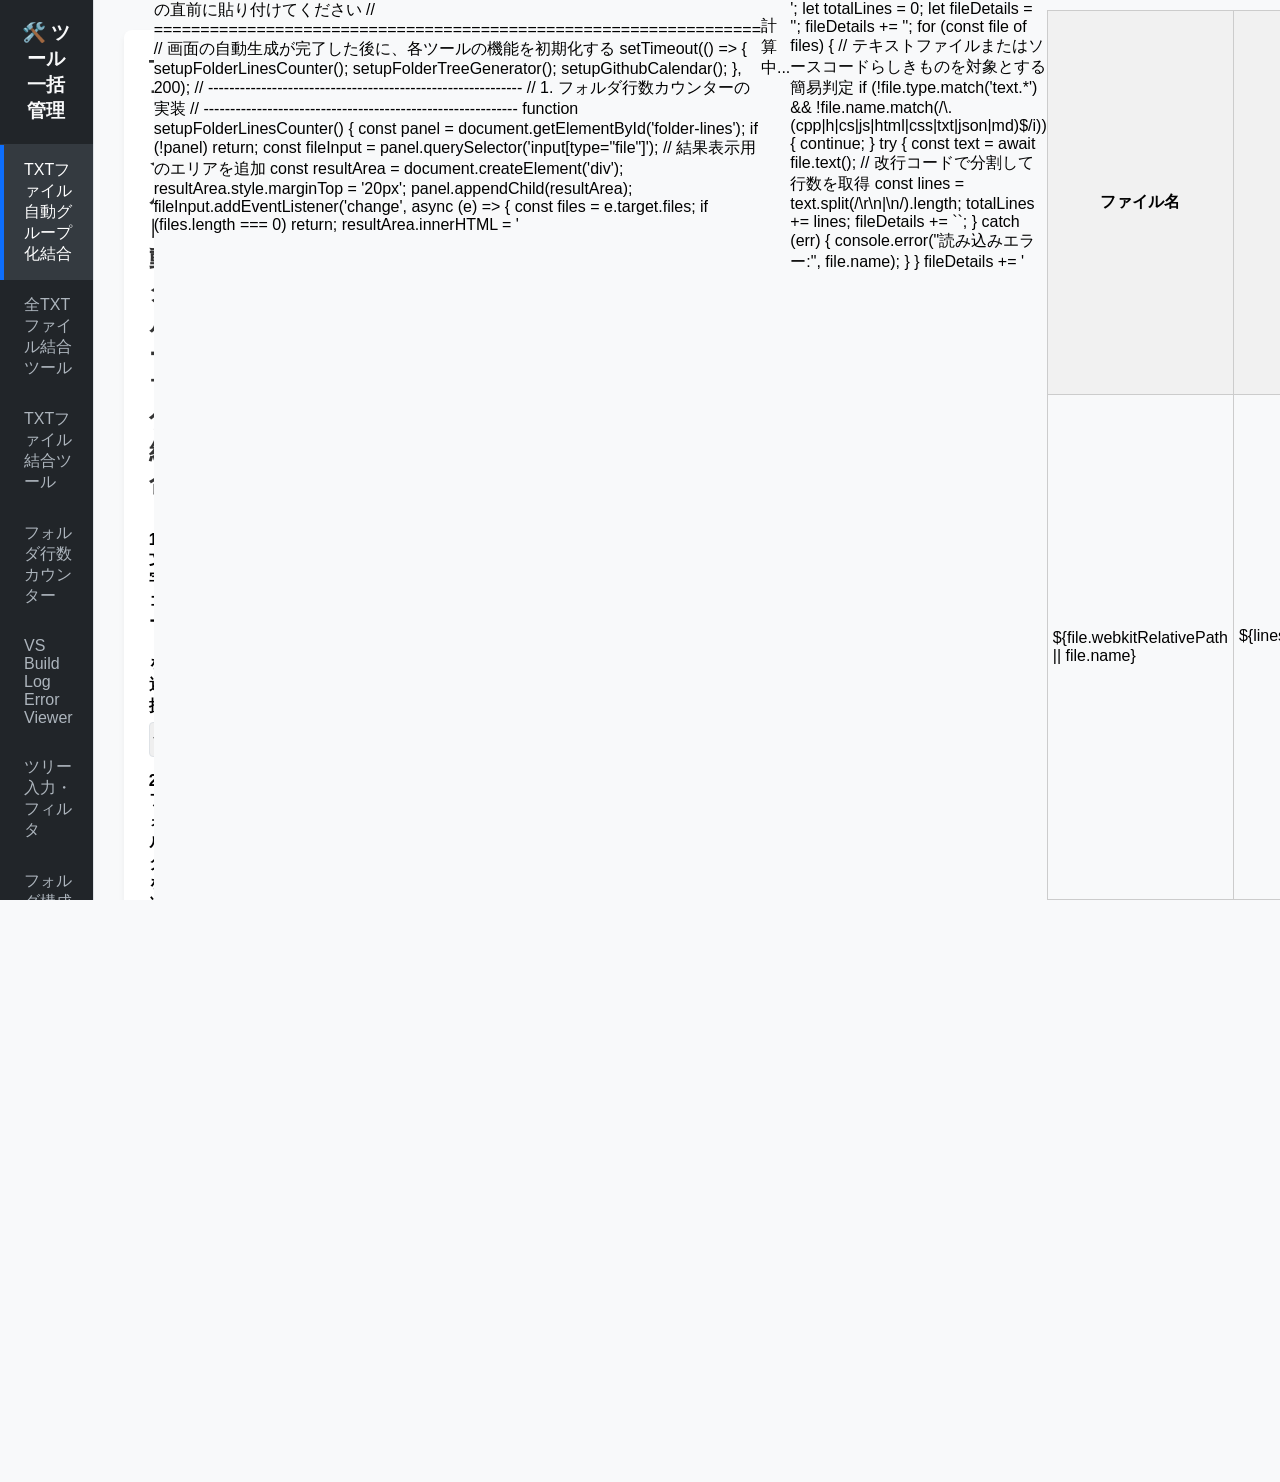
<file: HtmlTools.html>
<!DOCTYPE html>
<html lang="ja">
<head>
    <meta charset="UTF-8">
    <meta name="viewport" content="width=device-width, initial-scale=1.0">
    <title>Webツール一括管理システム（拡張版）</title>
    <style>
        :root {
            --bg-color: #f8f9fa;
            --sidebar-bg: #212529;
            --sidebar-color: #f8f9fa;
            --primary-color: #0d6efd;
            --border-color: #dee2e6;
        }
        body {
            font-family: 'Helvetica Neue', Arial, 'Hiragino Kaku Gothic ProN', 'Hiragino Sans', Meiryo, sans-serif;
            margin: 0;
            display: flex;
            height: 100vh;
            background-color: var(--bg-color);
        }
        /* サイドバー */
        .sidebar {
            width: 280px;
            background-color: var(--sidebar-bg);
            color: var(--sidebar-color);
            display: flex;
            flex-direction: column;
            border-right: 1px solid var(--border-color);
        }
        .sidebar-header {
            padding: 20px;
            font-size: 1.2rem;
            font-weight: bold;
            border-bottom: 1px solid #343a40;
            text-align: center;
        }
        .sidebar-menu {
            list-style: none;
            padding: 0;
            margin: 0;
            overflow-y: auto;
            flex-grow: 1;
        }
        .sidebar-menu li a {
            display: block;
            padding: 15px 20px;
            color: #adb5bd;
            text-decoration: none;
            transition: all 0.2s;
            cursor: pointer;
            border-left: 4px solid transparent;
        }
        .sidebar-menu li a:hover, .sidebar-menu li.active a {
            color: #fff;
            background-color: #343a40;
            border-left-color: var(--primary-color);
        }
        /* メインコンテンツエリア */
        .main-content {
            flex-grow: 1;
            padding: 30px;
            overflow-y: auto;
        }
        .tool-panel {
            display: none;
            background: #fff;
            padding: 25px;
            border-radius: 8px;
            box-shadow: 0 4px 6px rgba(0,0,0,0.05);
        }
        .tool-panel.active {
            display: block;
        }
        h2 {
            margin-top: 0;
            margin-bottom: 20px;
            border-bottom: 2px solid var(--primary-color);
            padding-bottom: 10px;
            color: #333;
        }
        /* 各ツール共通の汎用スタイル */
        .form-group { margin-bottom: 15px; }
        label { display: block; margin-bottom: 5px; font-weight: bold; }
        select, input[type="text"], textarea { width: 100%; padding: 8px; border: 1px solid var(--border-color); border-radius: 4px; box-sizing: border-box; }
        button { background-color: var(--primary-color); color: white; border: none; padding: 10px 15px; border-radius: 4px; cursor: pointer; font-weight: bold; }
        button:hover { opacity: 0.9; }
        .btn-secondary { background-color: #6c757d; }
        .badge-list { display: flex; gap: 10px; margin-top: 5px; }
        .badge { background: #e9ecef; padding: 5px 10px; border-radius: 20px; font-size: 0.85rem; }
        .tree-output { background: #2b2b2b; color: #a9b7c6; font-family: monospace; padding: 15px; border-radius: 4px; white-space: pre-wrap; margin-top: 10px; }
    </style>
</head>
<body>

    <div class="sidebar">
        <div class="sidebar-header">🛠️ ツール一括管理</div>
        <ul class="sidebar-menu" id="sidebarMenu"></ul>
    </div>

    <div class="main-content" id="mainContent"></div>

    <script>
        /******************************************************************
         * 【設定エリア】新しいHTML（ツール）を追加したい時は、
         * 以下の「toolList」配列の末尾に要素をコピペで追加するだけです！
         ******************************************************************/
        const toolList = [
            {
                id: "txt-group",
                title: "TXTファイル自動グループ化結合",
                html: `
                    <div class="form-group">
                        <label>1. 文字コードを選択</label>
                        <select><option>UTF-8</option><option>Shift-JIS (CP932)</option></select>
                    </div>
                    <div class="form-group">
                        <label>2. フォルダを選択</label>
                        <input type="file" webkitdirectory directory multiple>
                    </div>
                    <button>すべてのグループをZIPでDL</button>
                `
            },
            {
                id: "txt-all",
                title: "全TXTファイル結合ツール",
                html: `
                    <p style="color:#666;">選択したフォルダ内のすべての .txt ファイルを1つにまとめます。</p>
                    <div class="form-group">
                        <label>1. 文字コードを選択</label>
                        <select><option>UTF-8</option><option>Shift-JIS (CP932)</option></select>
                    </div>
                    <div class="form-group">
                        <label>2. フォルダを選択</label>
                        <input type="file" webkitdirectory directory multiple>
                    </div>
                    <button>結合してダウンロード</button>
                `
            },
            {
                id: "txt-comb",
                title: "TXTファイル結合ツール",
                html: `
                    <div class="form-group">
                        <label>1. 文字コードを選択</label>
                        <select>
                            <option>UTF-8</option><option>Shift-JIS (CP932)</option><option>EUC-JP</option>
                            <option>ISO-2022-JP (JIS)</option><option>UTF-16 (LE)</option><option>UTF-16 (BE)</option>
                        </select>
                    </div>
                    <div class="form-group">
                        <label>2. フォルダを選択</label>
                        <input type="file" webkitdirectory directory multiple>
                    </div>
                    <button>結合済みファイルをZIPでダウンロード</button>
                `
            },
            {
                id: "folder-lines",
                title: "フォルダ行数カウンター",
                html: `
                    <div class="form-group">
                        <label>フォルダを選択</label>
                        <input type="file" webkitdirectory directory multiple>
                    </div>
                `
            },
            {
                id: "vs-error",
                title: "VS Build Log Error Viewer",
                html: `
                    <div class="form-group">
                        <label>表示モード</label>
                        <select>
                            <option>見え方1（全エラー行）</option><option>見え方2（ファイルのみ）</option>
                            <option>見え方3（ファイル＋エラー集約）</option><option>見え方4（エラーコード一覧）</option>
                        </select>
                    </div>
                    <div class="form-group"><label><input type="checkbox" checked> Warning表示</label></div>
                    <fieldset style="border:1px solid var(--border-color); padding:15px; margin-bottom:15px; border-radius:4px;">
                        <legend>▼ 絞り込みフィルター（空欄＝すべて対象）</legend>
                        <div class="form-group"><label>拡張子（例: .cpp,.h）</label><input type="text" placeholder=".cpp,.h"></div>
                        <div class="form-group"><label>ファイル名（部分一致）</label><input type="text"></div>
                        <div class="form-group"><label>エラーコード</label><input type="text"></div>
                        <div class="form-group">
                            <label>エラー種別</label>
                            <select><option>error + warning</option><option>error のみ</option><option>warning のみ</option></select>
                        </div>
                    </fieldset>
                    <fieldset style="border:1px solid var(--border-color); padding:15px; margin-bottom:15px; border-radius:4px;">
                        <legend>▼ 除外ファイル設定</legend>
                        <div class="form-group"><label>モード: <input type="radio" name="ex-mode" checked> テキスト入力 &nbsp; <input type="radio" name="ex-mode"> チェックボックス</label></div>
                        <div class="form-group">
                            <label>除外するファイル名（部分一致）— カンマ区切りで複数指定可</label>
                            <input type="text" style="width:calc(100% - 90px); display:inline-block;"> <button type="button" style="width:80px;">追加</button>
                        </div>
                        <button type="button" class="btn-secondary" style="margin-bottom:15px;">除外リストをクリア</button>
                        <p><strong>描画後に表示されたファイルから除外するものを選択</strong></p>
                        <div style="margin-bottom:10px;">
                            <button type="button" class="btn-secondary">選択したファイルを除外に追加</button>
                            <button type="button" class="btn-secondary">全選択</button><button type="button" class="btn-secondary">全解除</button>
                        </div>
                    </fieldset>
                    <div style="margin-bottom:20px;"><button type="button" style="font-size:1.2rem; padding:10px 30px;">描画</button></div>
                    <div class="badge-list"><span class="badge">Error : 0</span><span class="badge">Warning : 0</span><span class="badge">File : 0</span></div>
                    <div style="margin-top:15px; padding:20px; border:1px dashed #ccc; text-align:center; color:#999;">（描画ボタンを押してください）</div>
                `
            },
            {
                id: "tree-viewer",
                title: "ツリー入力・フィルタ",
                html: `
                    <h3>[見出し] ツリー入力</h3>
                    <div class="form-group"><textarea rows="5" placeholder="ここにツリーテキストを入力するか、ファイルを読み込んでください..."></textarea></div>
                    <button type="button">読み込み ▸ 反映</button>
                    <h3 style="margin-top:20px;">[見出し] フィルタ</h3>
                    <button type="button" class="btn-secondary">＋ フィルタ追加</button>
                    <p style="font-size:0.9rem; color:#666; margin-top:5px;">除外どうし / 抽出どうし = <strong>OR</strong><br>除外グループ と 抽出グループ = <strong>AND</strong></p>
                    <h3 style="margin-top:20px;">[見出し] 結果ツリー</h3>
                    <div class="form-group"><label><input type="checkbox"> フォルダのみ表示</label></div>
                    <div class="tree-output">🌲 結果ツリーがここに表示されます</div>
                `
            },
            {
                id: "folder-tree",
                title: "フォルダ構成 ASCIIツリー",
                html: `
                    <div class="form-group" style="display: flex; justify-content: space-between; align-items: center;">
                        <span>出力先: <code>output / tree.txt</code></span>
                        <button type="button" class="btn-secondary" onclick="alert('コピーしました')">📋 コピー</button>
                    </div>
                    <div class="form-group">
                        <label>フォルダを選択してください：</label>
                        <input type="file" webkitdirectory directory multiple>
                    </div>
                    <div class="tree-output">🌲 フォルダを選択するとASCIIツリーが表示されます</div>
                `
            },
            {
                id: "github-history",
                title: "Github変更履歴View",
                html: `
                    <button type="button" style="margin-bottom:20px;">カレンダー生成</button>
                    <div>
                        <p>コミット数レジェンド:</p>
                        <span style="display:inline-block; width:15px; height:15px; background:#ebedf0; border:1px solid #ccc; vertical-align:middle;"></span> 0
                        <span style="display:inline-block; width:15px; height:15px; background:#9be9a8; vertical-align:middle; margin-left:10px;"></span> 1
                        <span style="display:inline-block; width:15px; height:15px; background:#40c463; vertical-align:middle; margin-left:10px;"></span> 2
                        <span style="display:inline-block; width:15px; height:15px; background:#216e39; vertical-align:middle; margin-left:10px;"></span> 3+
                    </div>
                    <div id="calendar-grid" style="margin-top:20px; display:flex; gap:2px; flex-wrap:wrap;"></div>
                `
            }
            /* ★新しいHTML（ツール）を追加したい時は、ここに以下のように追加するだけです！
               ,
               {
                   id: "my-new-tool",
                   title: "マイ新しいツール",
                   html: `
                       <p>ここに新しいHTMLソースコードをそのまま貼り付けます</p>
                       <button>実行</button>
                   `
               }
            */
        ];

        // --- システム自動生成・管理ロジック ---
        const sidebarMenu = document.getElementById("sidebarMenu");
        const mainContent = document.getElementById("mainContent");

        // リストを元に画面とメニューを自動組み上げ
        toolList.forEach((tool, index) => {
            // 1. サイドバーメニューの生成
            const li = document.createElement("li");
            li.id = `menu-${tool.id}`;
            if (index === 0) li.classList.add("active");
            li.innerHTML = `<a>${tool.title}</a>`;
            li.addEventListener("click", () => switchTab(tool.id));
            sidebarMenu.appendChild(li);

            // 2. メインパネル（画面）の生成
            const panel = document.createElement("div");
            panel.id = tool.id;
            panel.className = `tool-panel ${index === 0 ? 'active' : ''}`;
            panel.innerHTML = `<h2>${tool.title}</h2>${tool.html}`;
            mainContent.appendChild(panel);
        });

        // タブ切り替え関数
        function switchTab(tabId) {
            // すべてのパネルとメニューをリセット
            document.querySelectorAll('.tool-panel').forEach(p => p.classList.remove('active'));
            document.querySelectorAll('.sidebar-menu li').forEach(m => m.classList.remove('active'));

            // 対象をアクティブ化
            document.getElementById(tabId).classList.add('active');
            document.getElementById(`menu-${tabId}`).classList.add('active');
        }

    	// =================================================================
        // 【追加分】以下のコードを index.html の </script> の直前に貼り付けてください
        // =================================================================

        // 画面の自動生成が完了した後に、各ツールの機能を初期化する
        setTimeout(() => {
            setupFolderLinesCounter();
            setupFolderTreeGenerator();
            setupGithubCalendar();
        }, 200);

        // -----------------------------------------------------------
        // 1. フォルダ行数カウンターの実装
        // -----------------------------------------------------------
        function setupFolderLinesCounter() {
            const panel = document.getElementById('folder-lines');
            if (!panel) return;

            const fileInput = panel.querySelector('input[type="file"]');
            
            // 結果表示用のエリアを追加
            const resultArea = document.createElement('div');
            resultArea.style.marginTop = '20px';
            panel.appendChild(resultArea);

            fileInput.addEventListener('change', async (e) => {
                const files = e.target.files;
                if (files.length === 0) return;

                resultArea.innerHTML = '<p>計算中...</p>';
                let totalLines = 0;
                let fileDetails = '<table style="width:100%; border-collapse:collapse; margin-top:10px;">';
                fileDetails += '<tr style="background:#f1f1f1;"><th style="border:1px solid #ccc; padding:8px;">ファイル名</th><th style="border:1px solid #ccc; padding:8px;">行数</th></tr>';

                for (const file of files) {
                    // テキストファイルまたはソースコードらしきものを対象とする簡易判定
                    if (!file.type.match('text.*') && !file.name.match(/\.(cpp|h|cs|js|html|css|txt|json|md)$/i)) {
                        continue;
                    }
                    try {
                        const text = await file.text();
                        // 改行コードで分割して行数を取得
                        const lines = text.split(/\r\n|\n/).length;
                        totalLines += lines;
                        fileDetails += `<tr><td style="border:1px solid #ccc; padding:5px;">${file.webkitRelativePath || file.name}</td><td style="border:1px solid #ccc; padding:5px; text-align:right;">${lines.toLocaleString()} 行</td></tr>`;
                    } catch (err) {
                        console.error("読み込みエラー:", file.name);
                    }
                }
                
                fileDetails += '</table>';
                resultArea.innerHTML = `<h3 style="color:var(--primary-color);">合計行数: ${totalLines.toLocaleString()} 行</h3>` + fileDetails;
            });
        }

        // -----------------------------------------------------------
        // 2. フォルダ構成 ASCIIツリー生成の実装
        // -----------------------------------------------------------
        function setupFolderTreeGenerator() {
            const panel = document.getElementById('folder-tree');
            if (!panel) return;

            const fileInput = panel.querySelector('input[type="file"]');
            const treeOutput = panel.querySelector('.tree-output');
            
            fileInput.addEventListener('change', (e) => {
                const files = e.target.files;
                if (files.length === 0) return;

                // パス情報から木構造のオブジェクトを作成
                const root = {};
                for (const file of files) {
                    const parts = file.webkitRelativePath.split('/');
                    let current = root;
                    for (let i = 0; i < parts.length; i++) {
                        const part = parts[i];
                        if (!current[part]) {
                            current[part] = (i === parts.length - 1) ? null : {}; // ファイルならnull、フォルダなら{}
                        }
                        current = current[part];
                    }
                }

                // 木構造をASCIIアート文字列に変換する再帰関数
                function buildTreeString(node, prefix = '') {
                    let str = '';
                    const keys = Object.keys(node);
                    for (let i = 0; i < keys.length; i++) {
                        const key = keys[i];
                        const isLast = (i === keys.length - 1);
                        str += prefix + (isLast ? '└── ' : '├── ') + key + '\n';
                        
                        if (node[key] !== null) { // フォルダの場合、再帰
                            str += buildTreeString(node[key], prefix + (isLast ? '    ' : '│   '));
                        }
                    }
                    return str;
                }

                const rootName = Object.keys(root)[0];
                const asciiTree = rootName + '\n' + buildTreeString(root[rootName]);
                treeOutput.textContent = asciiTree;
            });
        }

        // -----------------------------------------------------------
        // 3. Github変更履歴View（カレンダー草生やし）の実装
        // -----------------------------------------------------------
        function setupGithubCalendar() {
            const panel = document.getElementById('github-history');
            if (!panel) return;

            const generateBtn = panel.querySelector('button');
            const grid = document.getElementById('calendar-grid');

            generateBtn.addEventListener('click', () => {
                grid.innerHTML = ''; // クリア
                
                // Githubカレンダーのように横長に配置 (約52週 × 7日)
                grid.style.display = 'grid';
                grid.style.gridTemplateColumns = 'repeat(52, 15px)';
                grid.style.gridTemplateRows = 'repeat(7, 15px)';
                grid.style.gap = '3px';
                grid.style.width = 'fit-content';

                const daysInYear = 364; // 52 * 7
                const colors = ['#ebedf0', '#9be9a8', '#40c463', '#30a14e', '#216e39'];

                for (let i = 0; i < daysInYear; i++) {
                    const cell = document.createElement('div');
                    cell.style.width = '15px';
                    cell.style.height = '15px';
                    cell.style.borderRadius = '2px';
                    
                    // ランダムでコミット数をシミュレート (0が多めになるように)
                    const randomLvl = Math.random() > 0.6 ? Math.floor(Math.random() * 4) + 1 : 0;
                    cell.style.backgroundColor = colors[randomLvl];
                    
                    // ツールチップ的なもの
                    cell.title = `Commit Level: ${randomLvl}`;
                    
                    grid.appendChild(cell);
                }
            });
        }
    </script>
</body>
</html>
</file>
